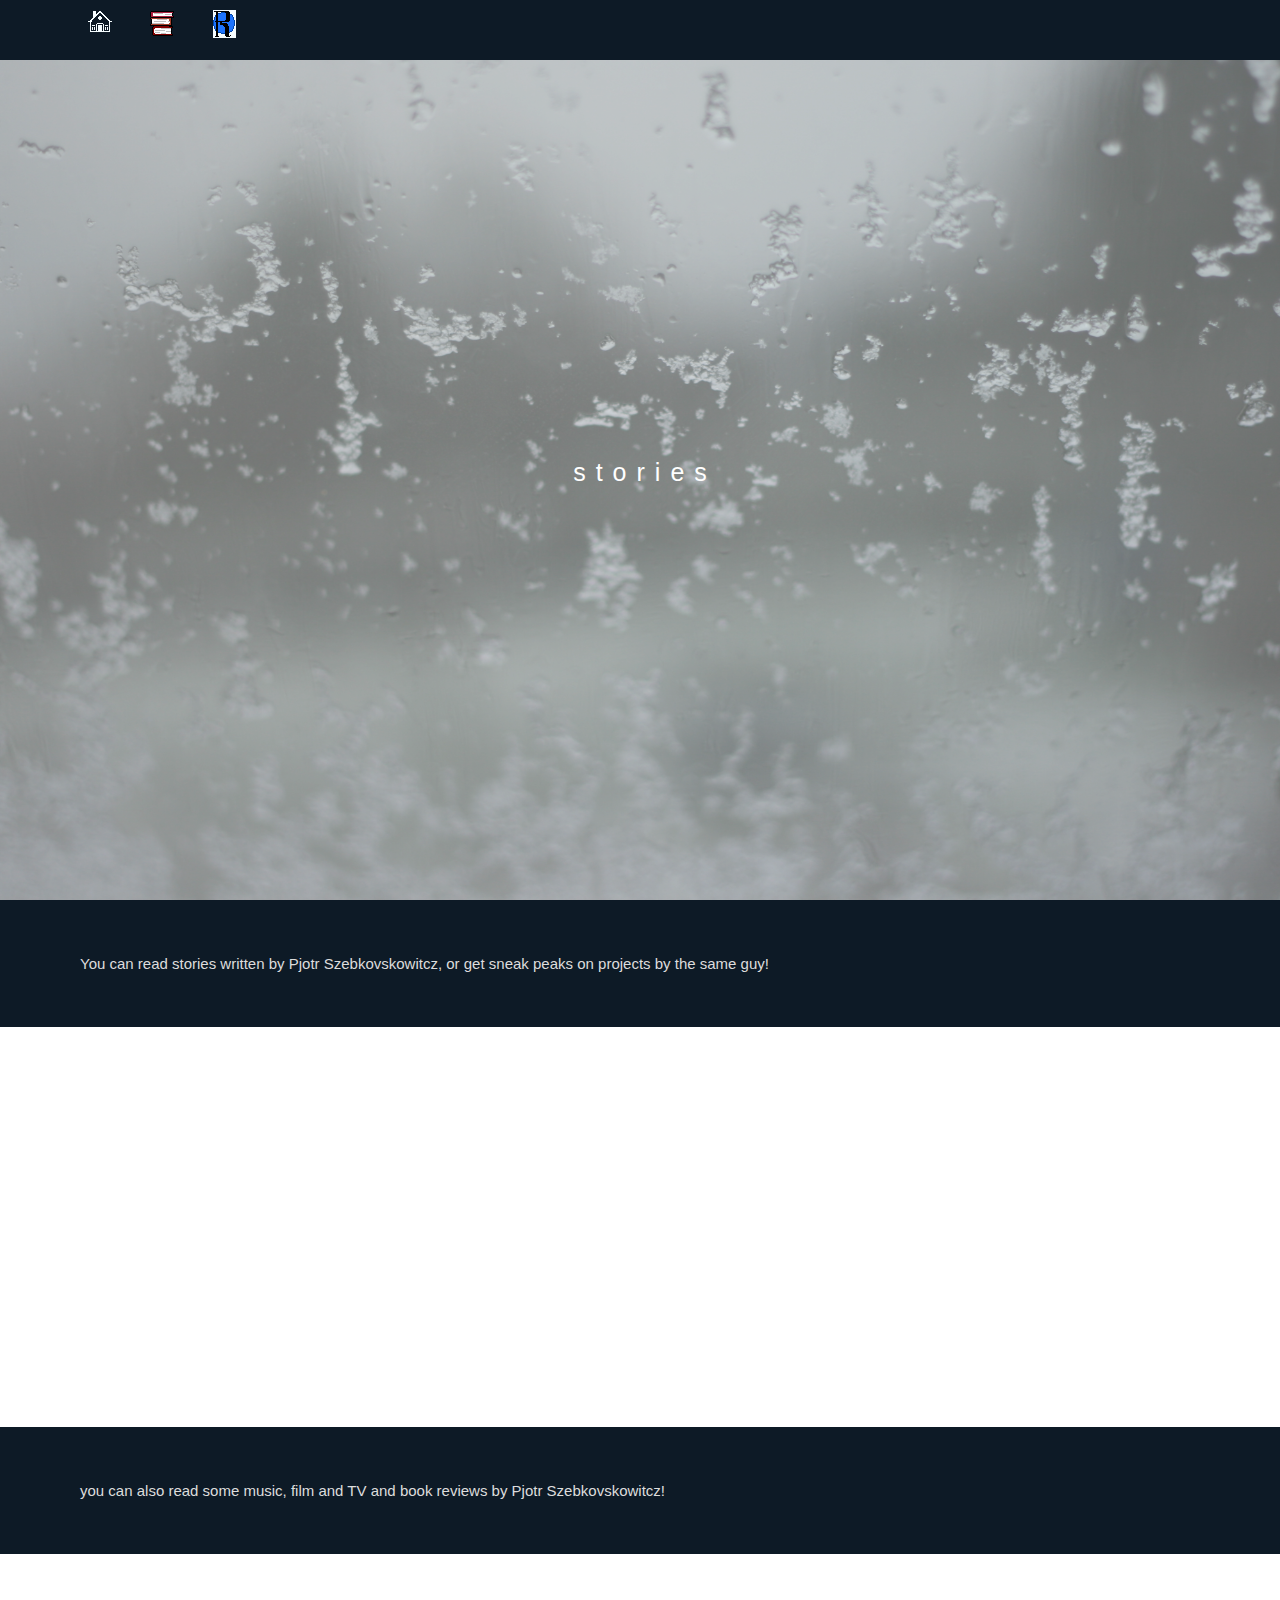
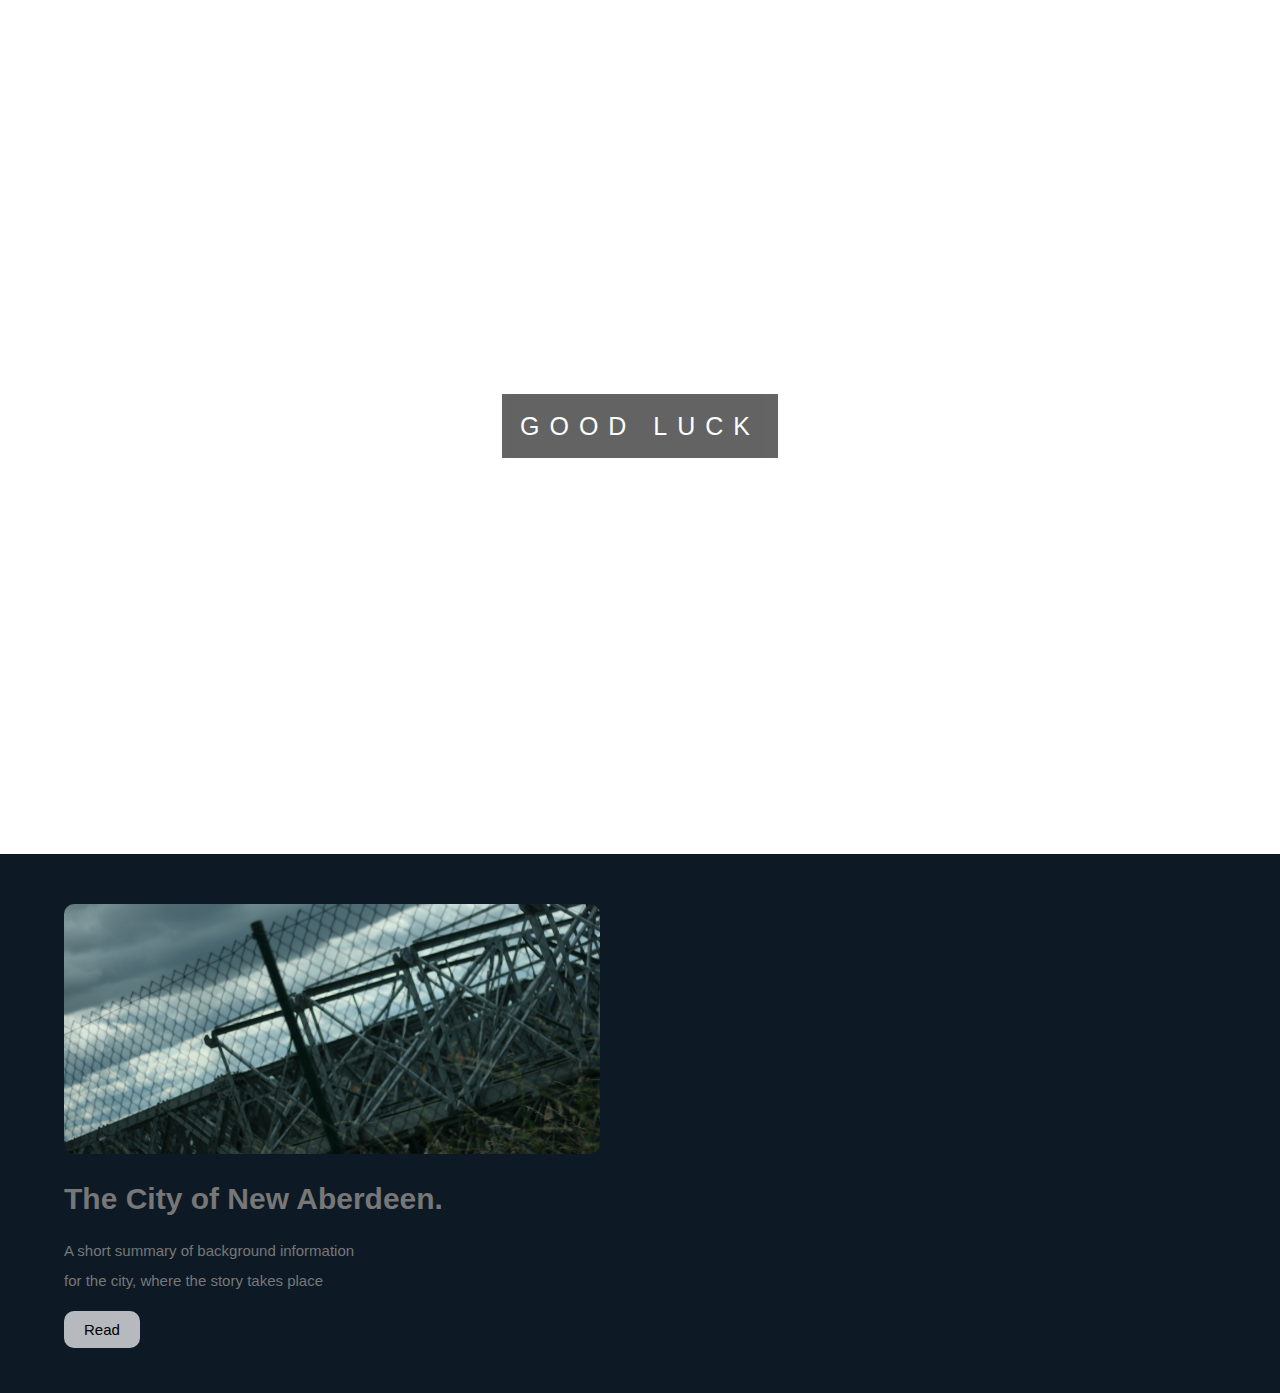
<file: choose.html>
<!DOCTYPE html>
<html lang="en">
<head>
    <meta charset="UTF-8">
    <meta http-equiv="X-UA-Compatible" content="IE=edge">
    <meta name="viewport" content="width=device-width, initial-scale=1.0">
    <title>nuclearis - choose</title>

    <link href="https://fonts.googleapis.com/css2?family=Poppins:ital,wght@0,400;0,500;0,600;1,600&display=swap" rel="stylesheet">
    <link rel="stylesheet" href="css/choose.css">

</head>
<body>

   <nav class="navbar" class="topnav" id="myTopnav>
        <img src="./img/Profile_img.jpg" class="logo" alt="logo"></img>
        <ul class="links-container">
            <li class="icons-nav" class="link-item"><a href="./index.html" class="link"> <img style="max-height: 50px"src="img/home-logo.png"  alt="home"></a></li>
			<li class="link-item"><a href="./stories" class="link"><img style="max-height: 50px"src="img/stories-logo.png"alt="stories"></a></li>
			<li class="link-item"><a href="./reviews.html" class="link"><img style="max-height: 50px"src="img/reviews-logo.png"alt="reviews"></a></li>
			<a href="javascript:void(0);" class="icon" onclick="myFunction()">
              <i class="fa fa-bars"></i>
            </a>
        </ul>
    </nav>

<div class="bgimg-2">
  <div class="caption">
  <span class="border" style="background-color:transparent;font-size:25px;color: #f7f7f7;"><a href="./stories.html" class="link">stories</a></li></span>
  </div>
</div>

<div style="position:relative;">
  <div style="color:#ddd;background-color:#0d1a26;text-align:center;padding:50px 80px;text-align: justify;">
  <p>You can read stories written by Pjotr Szebkovskowitcz, or get sneak peaks on projects by the same guy!</p>
  </div>
</div>

<div class="bgimg-3">
  <div class="caption">
  <span class="border" style="background-color:transparent;font-size:25px;color: #f7f7f7;"><a href="./" class="link">reviews</a></span>
  </div>
</div>

<div style="position:relative;">
  <div style="color:#ddd;background-color:#0d1a26;text-align:center;padding:50px 80px;text-align: justify;">
  <p>you can also read some music, film and TV and book reviews by Pjotr Szebkovskowitcz!</p>
  </div>
</div>

<div class="bgimg-1">
  <div class="caption">
  <span class="border">GOOD LUCK</span>
  </div>
</div>


<section class="blogs-section">
    <div class="blog-card">
        <img src="img/IMG_1519.JPG" class="blog-image" alt="a bad photo from outside the border">
        <h1 class="blog-title">The City of New Aberdeen.</h1>
        <p class="blog-overview">A short summary of background information <br> for the city, where the story takes place</p>
        <a href="/" class="btn dark">read</a>
    </div>
</section>


</body>
</html>
</file>
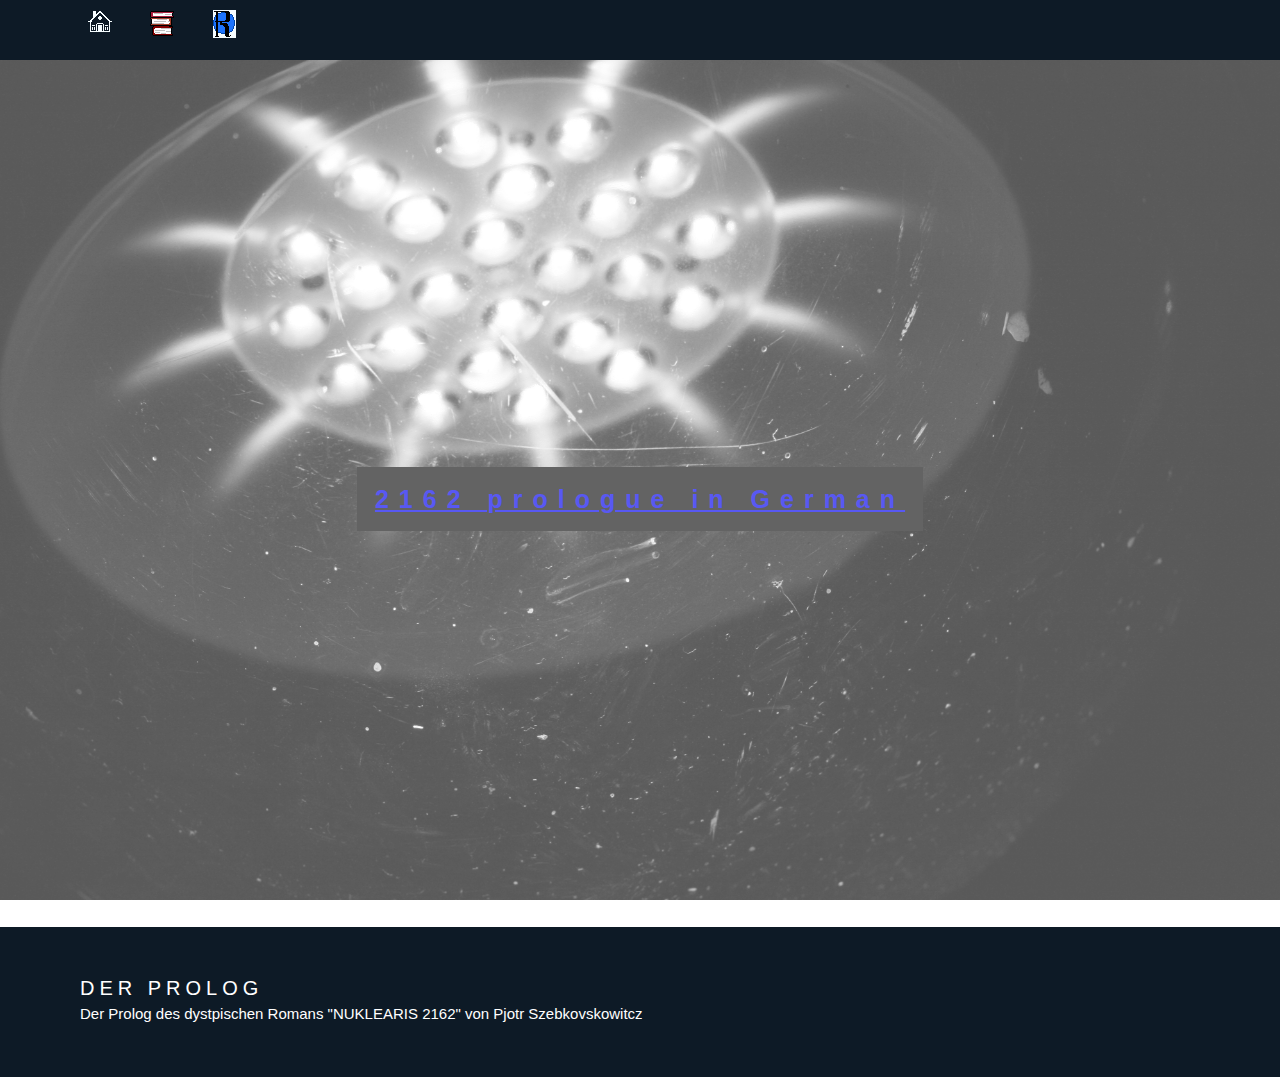
<file: stories.html>
<<!DOCTYPE html>
<html lang="en">
<head>
    <meta charset="UTF-8">
    <meta http-equiv="X-UA-Compatible" content="IE=edge">
    <meta name="viewport" content="width=device-width, initial-scale=1.0">
    <title>nuclearis - choose</title>

    <link href="https://fonts.googleapis.com/css2?family=Poppins:ital,wght@0,400;0,500;0,600;1,600&display=swap" rel="stylesheet">
    <link rel="stylesheet" href="css/choose.css">

</head>
<body>

   <nav class="navbar" class="topnav" id="myTopnav>
        <img src="./img/Profile_img.jpg" class="logo" alt="logo"></img>
        <ul class="links-container">
            <li class="icons-nav" class="link-item"><a href="./index.html" class="link"> <img style="max-height: 50px"src="img/home-logo.png"  alt="home"></a></li>
			<li class="link-item"><a href="./stories" class="link"><img style="max-height: 50px"src="img/stories-logo.png"alt="stories"></a></li>
			<li class="link-item"><a href="./reviews.html" class="link"><img style="max-height: 50px"src="img/reviews-logo.png"alt="reviews"></a></li>
			<a href="javascript:void(0);" class="icon" onclick="myFunction()">
              <i class="fa fa-bars"></i>
            </a>
        </ul>
    </nav>


<div class="bgimg-1">
  <div class="caption">
  <span class="border"><a href="./posting/prologue.html"><b>2162 prologue in German</b></a></span>
  </div>
</div>

<div style="color: white;background-color: #0d1a26;text-align:center;padding:50px 80px;text-align: justify;">
  <h3 style=" color: white;text-align:left;">der Prolog</h3>
  <p>Der Prolog des dystpischen Romans "NUKLEARIS 2162" von Pjotr Szebkovskowitcz</p>
  
</div>
</div>
</file>
<file: posting/prologue.html>
<!DOCTYPE html>
<html lang="en">
<head>
    <meta charset="UTF-8">
    <meta http-equiv="X-UA-Compatible" content="IE=edge">
    <meta name="viewport" content="width=device-width, initial-scale=1.0">
    <title>nuclearis - 2162</title>

    <link href="https://fonts.googleapis.com/css2?family=Poppins:ital,wght@0,400;0,500;0,600;1,600&display=swap" rel="stylesheet">
    <link rel="stylesheet" href="css/prologue.css">

</head>
<body>

    <nav class="navbar" class="topnav" id="myTopnav>
        <img src="./img/Profile_img.jpg" class="logo" alt="logo"></img>
        <ul class="links-container">
            <li class="icons-nav" class="link-item"><a href="../index.html" class="link"> <img style="max-height: 50px"src="../img/home-logo.png"  alt="home"></a></li>
            <li class="link-item"><a href="../choose.html" class="link"><img style="max-height: 50px"src="../img/all_stuff-logo.png"  alt="all stuff"></a></li>
			<li class="link-item"><a href="../stories.html" class="link"><img style="max-height: 50px"src="../img/stories-logo.png"alt="stories"></a></li>
			<li class="link-item"><a href="../reviews.html" class="link"><img style="max-height: 50px"src="../img/reviews-logo.png"alt="reviews"></a></li>
			<a href="javascript:void(0);" class="icon" onclick="myFunction()">
              <i class="fa fa-bars"></i>
            </a>
        </ul>
    </nav>
<object data="./media/NUKLEARIS_Draft001.pdf" type="application/pdf" width="100%" height="100%">
      <p>Unable to display PDF file. <a href="./media/NUKLEARIS_Draft001.pdf">Download</a> instead.</p>
    </object>
</body>
</html>
</file>
<file: css/choose.css>
*{
    margin: 0;
    padding: 0;
    box-sizing: border-box;
}
.logo
{
  border-radius: 50%;	
  max-height:100%
}

.navbar{
    width: 100%;
    height: 60px;
    position: fixed;
    top: 0;
    left: 0;
    display: flex;
    justify-content: space-between;
    align-items: center;
    padding: 0 5vw;
    background: #0d1a26;
    z-index: 9;
}

*{
    margin: 0;
    padding: 0;
    box-sizing: border-box;
}

.container
{
	position: relative;
	width: 100%;
	height: 100%;
	overflow: auto;
}
.container .section
{
	position: relative;
	width: 100%;
	height: 100%;
}
body{
    width: 100%;
    position: relative;
    font-family: 'poppins', sans-serif;
}

::selection{
    background: #1b1b1b;
    color: #fff;
}

.navbar{
    width: 100%;
    height: 60px;
    position: fixed;
    top: 0;
    left: 0;
    display: flex;
    justify-content: space-between;
    align-items: center;
    padding: 0 5vw;
    background: #0d1a26;
    z-index: 9;
	image-rendering: pixelated;
    image-rendering: -moz-crisp-edges;
    image-rendering: crisp-edges;
}

.logo{
	max-height: 100%;
	border-radius: 50%;
	align-items: center;
}

.links-container{
    display: flex;
    list-style: none;
}

.link{
    padding: 10px;
    margin-left: 10px;
    text-decoration: none;
    text-transform: none;
    color: white;
}

.header{
    margin-top: 60px;
    width: 100%;
    height: calc(100vh - 60px);
    background: url(../img/IMG_2850.JPG);
	background-attachment: fixed;
    background-position: center;
    background-repeat: no-repeat;
    background-size: cover;
    display: flex;
    justify-content: center;
    align-items: center;
}

@media only screen and (max-device-width: 1366px) {
  .parallax {
    background-attachment: scroll;
  }
}

.content{
    text-align: center;
}

.heading{
    color: #fff;
    font-size: 80px;
    line-height: 60px;
    margin-bottom: 80px;
}

.heading .small{
	
    display: block;
    font-size: 40px;
	font-family: 'Courier New', monospace;
	-webkit-text-stroke: 1px white;
	-webkit-text-fill-color: black;
	
	overflow: hidden; /* Ensures the content is not revealed until the animation */
    border-right: .15em solid white; /* The typwriter cursor */
    white-space: nowrap; /* Keeps the content on a single line */
    margin: 0 auto; /* Gives that scrolling effect as the typing happens */
    letter-spacing: .15em; /* Adjust as needed */
    animation: 
    typing 5s steps(40, end),
    blink-caret .75s step-end infinite;
}

/* The typing effect */
@keyframes typing {
  from { width: 0 }
  to { width: 100% }
}

/* The typewriter cursor effect */
@keyframes blink-caret {
  from, to { border-color: transparent }
  30% { border-color: white; }
}

.heading .no-fill{
    font-style: italic;
    color: transparent;
    -webkit-text-stroke: 2px #fff;
}

.btn{
    padding: 10px 20px;
    border-radius: 10px;
    background: rgba(255, 255, 255, 0.7);
    color: #000;
    text-decoration: none;
    text-transform: capitalize;
}

.blogs-section{
	background-color: #0d1a26;
    width: 100%;
    padding: 50px 5vw;
    display: grid;
    grid-template-columns: repeat(2, 1fr);
    grid-gap: 80px;
}

.blog-image{
    width: 100%;
    height: 250px;
    object-fit: cover;
    border-radius: 10px;
    margin-bottom: 10px;
}

.blog-overview{
    margin: 10px 0 20px;
    line-height: 30px;
}

.btn.dark{
    background: #black;
    color: #white;
}

* {box-sizing:border-box}

body, html {
  height: 100%;
  margin: 0;
  font: 400 15px/1.8 "Lato", sans-serif;
  color: #777;
}

.bgimg-1, .bgimg-2, .bgimg-3 {
  position: relative;
  opacity: 0.65;
  background-attachment: fixed;
  background-position: center;
  background-repeat: no-repeat;
  background-size: cover;

}
.bgimg-1 {
  background-image: url('../img/IMG_2850.JPG');
  min-height: 100%;
}

.bgimg-2 {
  background-image: url('../img/IMG_0629 - Kopie.JPG');
  min-height: 100%;
}

.bgimg-3 {
  background-image: url('../img/IMG_1534.JPG');
  min-height: 400px;
}

.caption {
  position: absolute;
  left: 0;
  top: 50%;
  width: 100%;
  text-align: center;
  color: #000;
}

.caption span.border {
  background-color: #111;
  color: #fff;
  padding: 18px;
  font-size: 25px;
  letter-spacing: 10px;
}

h3 {
  letter-spacing: 5px;
  text-transform: uppercase;
  font: 20px "Lato", sans-serif;
  color: #111;
}

/* Turn off parallax scrolling for tablets and phones */
@media only screen and (max-device-width: 1024px) {
  .bgimg-1, .bgimg-2, .bgimg-3 {
    background-attachment: scroll;
  }
}

ul {
  list-style-type: none;
  margin: 0;
  padding: 0;
}

li {
  display: inline;
}

li a {
  display: block;
  color: white;
  text-align: center;
  padding: 14px 16px;
  text-decoration: none;
}

li a:hover {
  background-color: #111;
}
.icons-nav img {
   display:block;
   margin:0 0 1em;
   transition:transform 0.5s;
}
.icons-nav img:hover {
   position: 0% -10px;
}
</file>
<file: posting/css/prologue.css>
*{
    margin: 0;
    padding: 0;
    box-sizing: border-box;
}
.logo
{
  border-radius: 50%;	
  max-height:100%
}

.navbar{
    width: 100%;
    height: 60px;
    position: fixed;
    top: 0;
    left: 0;
    display: flex;
    justify-content: space-between;
    align-items: center;
    padding: 0 5vw;
    background: #0d1a26;
    z-index: 9;
}

*{
    margin: 0;
    padding: 0;
    box-sizing: border-box;
}

.container
{
	position: relative;
	width: 100%;
	height: 100%;
	overflow: auto;
}
.container .section
{
	position: relative;
	width: 100%;
	height: 100%;
}
body{
    width: 100%;
	height: 100%;
    position: relative;
    font-family: 'poppins', sans-serif;
}

::selection{
    background: #1b1b1b;
    color: #fff;
}

.navbar{
    width: 100%;
    height: 60px;
    position: fixed;
    top: 0;
    left: 0;
    display: flex;
    justify-content: space-between;
    align-items: center;
    padding: 0 5vw;
    background: #0d1a26;
    z-index: 9;
	image-rendering: pixelated;
    image-rendering: -moz-crisp-edges;
    image-rendering: crisp-edges;
}

.logo{
	max-height: 100%;
	border-radius: 50%;
	align-items: center;
}

.links-container{
    display: flex;
    list-style: none;
}

.link{
    padding: 10px;
    margin-left: 10px;
    text-decoration: none;
    text-transform: none;
    color: white;
}

.header{
    margin-top: 60px;
    width: 100%;
    height: calc(100vh - 60px);
    background: url(../img/IMG_2850.JPG);
	background-attachment: fixed;
    background-position: center;
    background-repeat: no-repeat;
    background-size: cover;
    display: flex;
    justify-content: center;
    align-items: center;
}

@media only screen and (max-device-width: 1366px) {
  .parallax {
    background-attachment: scroll;
  }
}

.content{
    text-align: center;
}

.heading{
    color: #fff;
    font-size: 80px;
    line-height: 60px;
    margin-bottom: 80px;
}

.heading .small{
	
    display: block;
    font-size: 40px;
	font-family: 'Courier New', monospace;
	-webkit-text-stroke: 1px white;
	-webkit-text-fill-color: black;
	
	overflow: hidden; /* Ensures the content is not revealed until the animation */
    border-right: .15em solid white; /* The typwriter cursor */
    white-space: nowrap; /* Keeps the content on a single line */
    margin: 0 auto; /* Gives that scrolling effect as the typing happens */
    letter-spacing: .15em; /* Adjust as needed */
    animation: 
    typing 5s steps(40, end),
    blink-caret .75s step-end infinite;
}

/* The typing effect */
@keyframes typing {
  from { width: 0 }
  to { width: 100% }
}

/* The typewriter cursor effect */
@keyframes blink-caret {
  from, to { border-color: transparent }
  30% { border-color: white; }
}

.heading .no-fill{
    font-style: italic;
    color: transparent;
    -webkit-text-stroke: 2px #fff;
}

.btn{
    padding: 10px 20px;
    border-radius: 10px;
    background: rgba(255, 255, 255, 0.7);
    color: #000;
    text-decoration: none;
    text-transform: capitalize;
}

.blogs-section{
	background-color: #0d1a26;
    width: 100%;
    padding: 50px 5vw;
    display: grid;
    grid-template-columns: repeat(2, 1fr);
    grid-gap: 80px;
}

.blog-image{
    width: 100%;
    height: 250px;
    object-fit: cover;
    border-radius: 10px;
    margin-bottom: 10px;
}

.blog-overview{
    margin: 10px 0 20px;
    line-height: 30px;
}

.btn.dark{
    background: #black;
    color: #white;
}

* {box-sizing:border-box}

body, html {
  height: 100%;
  margin: 0;
  font: 400 15px/1.8 "Lato", sans-serif;
  color: #777;
}

.bgimg-1, .bgimg-2, .bgimg-3 {
  position: relative;
  opacity: 0.65;
  background-attachment: fixed;
  background-position: center;
  background-repeat: no-repeat;
  background-size: cover;

}
.bgimg-1 {
  background-image: url('../img/IMG_2850.JPG');
  min-height: 100%;
}

.bgimg-2 {
  background-image: url('../img/IMG_1805.JPG');
  min-height: 400px;
}

.bgimg-3 {
  background-image: url('../img/IMG_1534.JPG');
  min-height: 400px;
}

.caption {
  position: absolute;
  left: 0;
  top: 50%;
  width: 100%;
  text-align: center;
  color: #000;
}

.caption span.border {
  background-color: #111;
  color: #fff;
  padding: 18px;
  font-size: 25px;
  letter-spacing: 10px;
}

h3 {
  letter-spacing: 5px;
  text-transform: uppercase;
  font: 20px "Lato", sans-serif;
  color: #111;
}

/* Turn off parallax scrolling for tablets and phones */
@media only screen and (max-device-width: 1024px) {
  .bgimg-1, .bgimg-2, .bgimg-3 {
    background-attachment: scroll;
  }
}

ul {
  list-style-type: none;
  margin: 0;
  padding: 0;
}

li {
  display: inline;
}

li a {
  display: block;
  color: white;
  text-align: center;
  padding: 14px 16px;
  text-decoration: none;
}

li a:hover {
  background-color: #111;
}
.icons-nav img {
   display:block;
   margin:0 0 1em;
   transition:transform 0.5s;
}
.icons-nav img:hover {
   position: 0% -10px;
}
</file>
